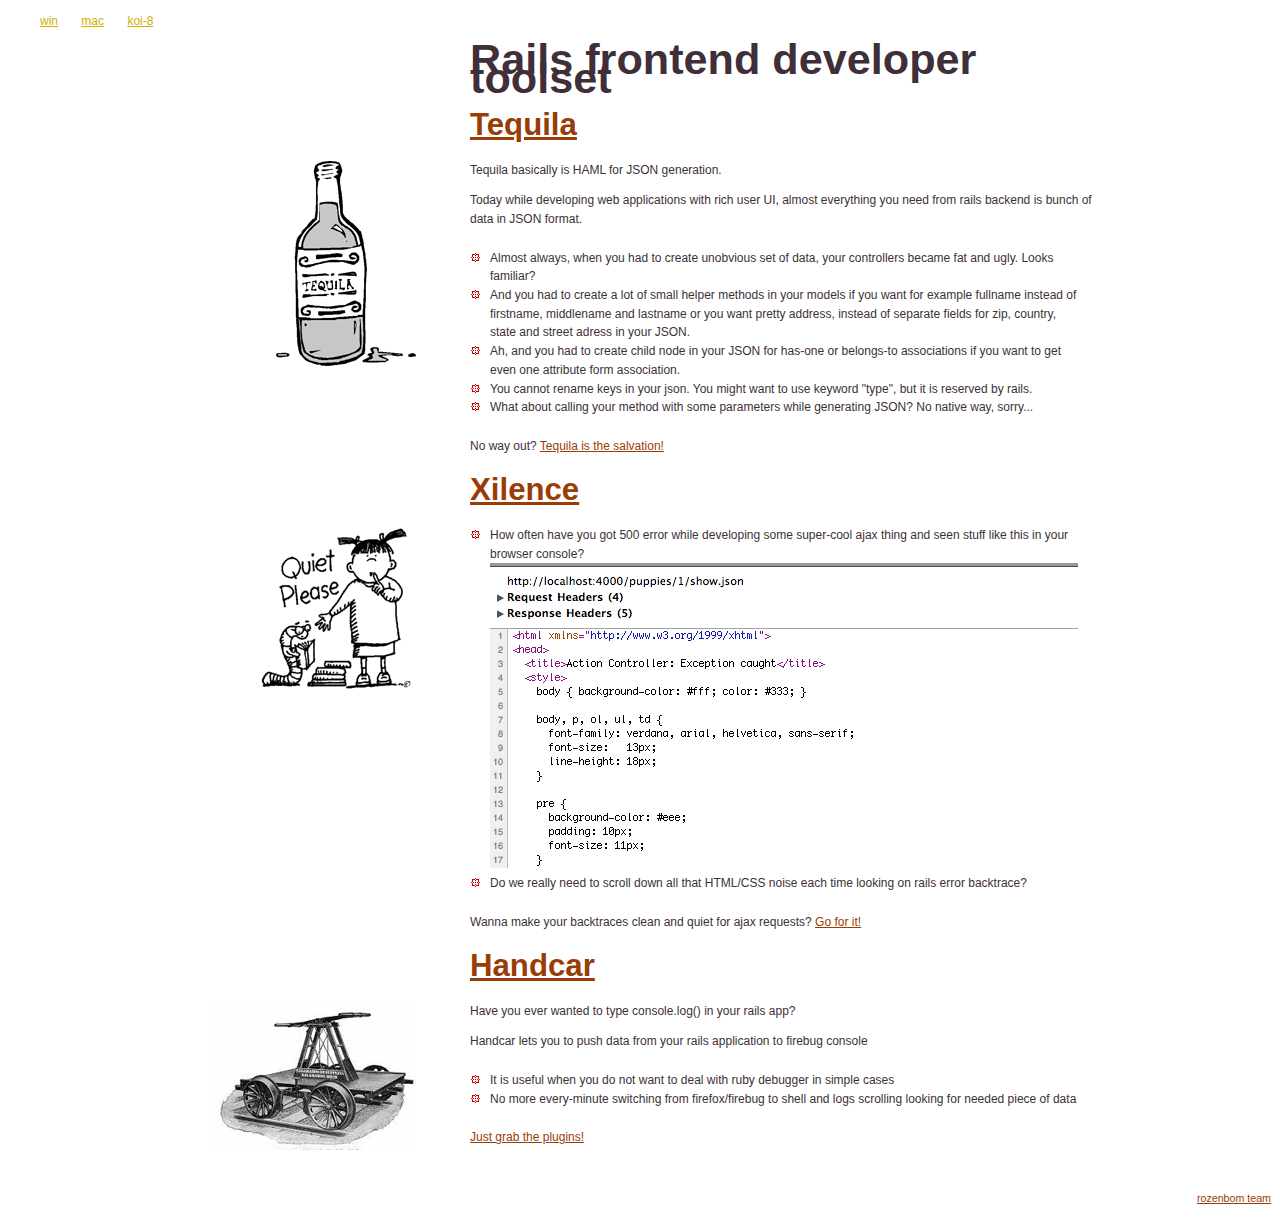
<file: index.html>
<!DOCTYPE html PUBLIC "-//W3C//DTD XHTML 1.0 Strict//EN" "http://www.w3.org/TR/xhtml1/DTD/xhtml1-strict.dtd">
<head>
<title>Rails frontend developer toolset</title>
<script type="text/javascript" src="/javascripts/jquery.js"></script>
<script type="text/javascript" src="/javascripts/application.js"></script>
<script type="text/javascript" src="http://use.typekit.com/gph4gke.js"></script>
<script type="text/javascript">try{Typekit.load();}catch(e){}</script>
<link rel="stylesheet" href="/stylesheets/application.css" type="text/css" />
</head>
<body>
<div id='wrap'>
<div id='header'>
<div id='content'>
<h1>Rails frontend developer toolset</h1>
<div class='block' id='tequila'>
<h2>
<a href="/tequila.html">Tequila</a>
</h2>
<div class='desc'>
<div class='img'>
<img alt='tequila' src='/images/tequila.png' />
</div>
<p>
Tequila basically is HAML for JSON generation.
</p>
<p>
Today while developing web applications with rich user UI,
almost everything you need from rails backend is bunch of data in JSON format.
</p>
<ul>
<li>
Almost always, when you had to create unobvious set of data,
your controllers became fat and ugly. Looks familiar?
<script src='http://gist.github.com/173322.js'></script>
</li>
<li>
And you had to create a lot of small helper methods in your models if you want for example
fullname instead of firstname, middlename and lastname or
you want pretty address, instead of separate fields for zip, country, state and street adress in your JSON.
</li>
<li>
Ah, and you had to create child node in your JSON for has-one or belongs-to associations if you want to get even one attribute form association.
</li>
<li>
You cannot rename keys in your json. You might want to use keyword "type", but it is reserved by rails.
</li>
<li>
What about calling your method with some parameters while generating JSON? No native way, sorry...
</li>
</ul>
<p>
No way out?
<a href="/tequila.html">Tequila is the salvation!</a>
</p>
</div>
</div>
<div class='block' id='xilence'>
<h2>
<a href="/xilence.html">Xilence</a>
</h2>
<div class='desc'>
<div class='img'>
<img alt='quiet please!' src='/images/xilence.png' />
</div>
<ul>
<li>
How often have you got 500 error while developing some super-cool ajax thing
and seen stuff like this in your browser console?
<img alt='Safari console rails backtrace noise' src='/images/safari-console-rails-backtrace.png' />
</li>
<li>Do we really need to scroll down all that HTML/CSS noise each time looking on rails error backtrace?</li>
</ul>
<p>
Wanna make your backtraces clean and quiet for ajax requests?
<a href="/xilence.html">Go for it!</a>
</p>
</div>
</div>
<div class='block' id='handcar'>
<h2>
<a href="/handcar.html">Handcar</a>
</h2>
<div class='desc'>
<div class='img'>
<img alt='handcar' src='/images/handcar.png' />
</div>
<p>
Have you ever wanted to type console.log() in your rails app?
<script src='http://gist.github.com/173543.js'></script>
</p>
<p>
Handcar lets you to push data from your rails application to firebug console<br/>
<ul>
<li>
It is useful when you do not want to deal with ruby debugger in simple cases
</li>
<li>
No more every-minute switching from firefox/firebug to shell and logs scrolling looking for needed piece of data
</li>
</ul>
</p>
<p>
<a href="/handcar.html">Just grab the plugins!</a>
</p>
</div>
</div>

</div>
</div>
<div id='navcontainer'>
<ul id='navlist'>
<li>
<a href='#'>win</a>
</li>
<li>
<a href='#'>mac</a>
</li>
<li>
<a href='#'>koi-8</a>
</li>
<li id='kidding' style='display:none'>
just kidding :)
</li>
</ul>
</div>
<div id='footer'>
<a href="/team.html">Rozenbom Team</a>
</div>
</div>
<script type='text/javascript'>
  //<![CDATA[
    j(document).ready(function(){
      j('#navlist a').click(function(){
        j('#kidding').show().fadeOut(4000);
        return false;
      });
    })
  //]]>
</script>
</body>
<script type="text/javascript">
var gaJsHost = (("https:" == document.location.protocol) ? "https://ssl." : "http://www.");
document.write(unescape("%3Cscript src='" + gaJsHost + "google-analytics.com/ga.js' type='text/javascript'%3E%3C/script%3E"));
</script>
<script type="text/javascript">
try {
var pageTracker = _gat._getTracker("UA-103317-6");
pageTracker._trackPageview();
} catch(err) {}</script>
</file>
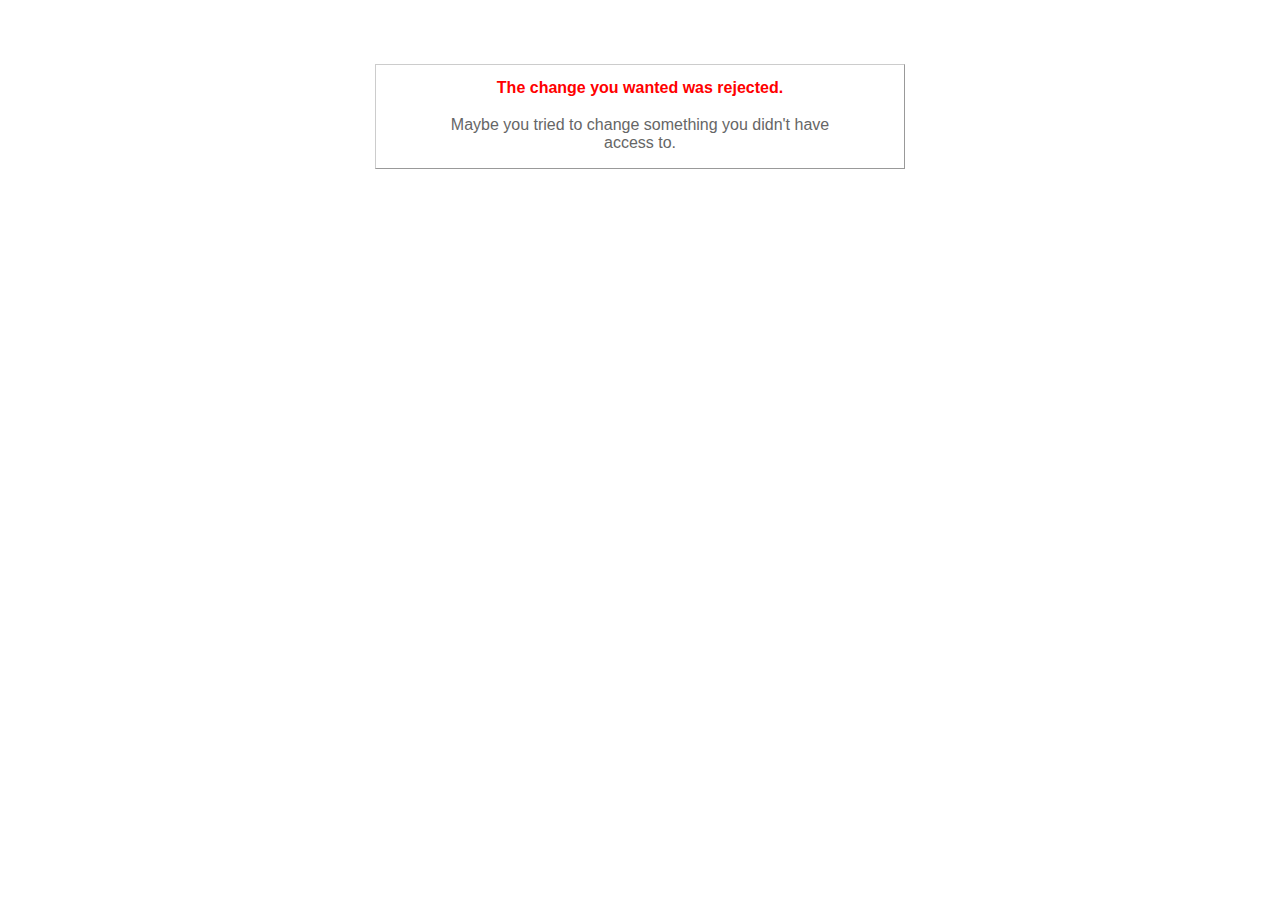
<file: 422.html>
<!DOCTYPE html PUBLIC "-//W3C//DTD XHTML 1.0 Transitional//EN"
       "http://www.w3.org/TR/xhtml1/DTD/xhtml1-transitional.dtd">

<html xmlns="http://www.w3.org/1999/xhtml" xml:lang="en" lang="en">

<head>
  <meta http-equiv="content-type" content="text/html; charset=UTF-8" />
  <title>The change you wanted was rejected (422)</title>
	<style type="text/css">
		body { background-color: #fff; color: #666; text-align: center; font-family: arial, sans-serif; }
		div.dialog {
			width: 25em;
			padding: 0 4em;
			margin: 4em auto 0 auto;
			border: 1px solid #ccc;
			border-right-color: #999;
			border-bottom-color: #999;
		}
		h1 { font-size: 100%; color: #f00; line-height: 1.5em; }
	</style>
</head>

<body>
  <!-- This file lives in public/422.html -->
  <div class="dialog">
    <h1>The change you wanted was rejected.</h1>
    <p>Maybe you tried to change something you didn't have access to.</p>
  </div>
</body>
</html>
</file>
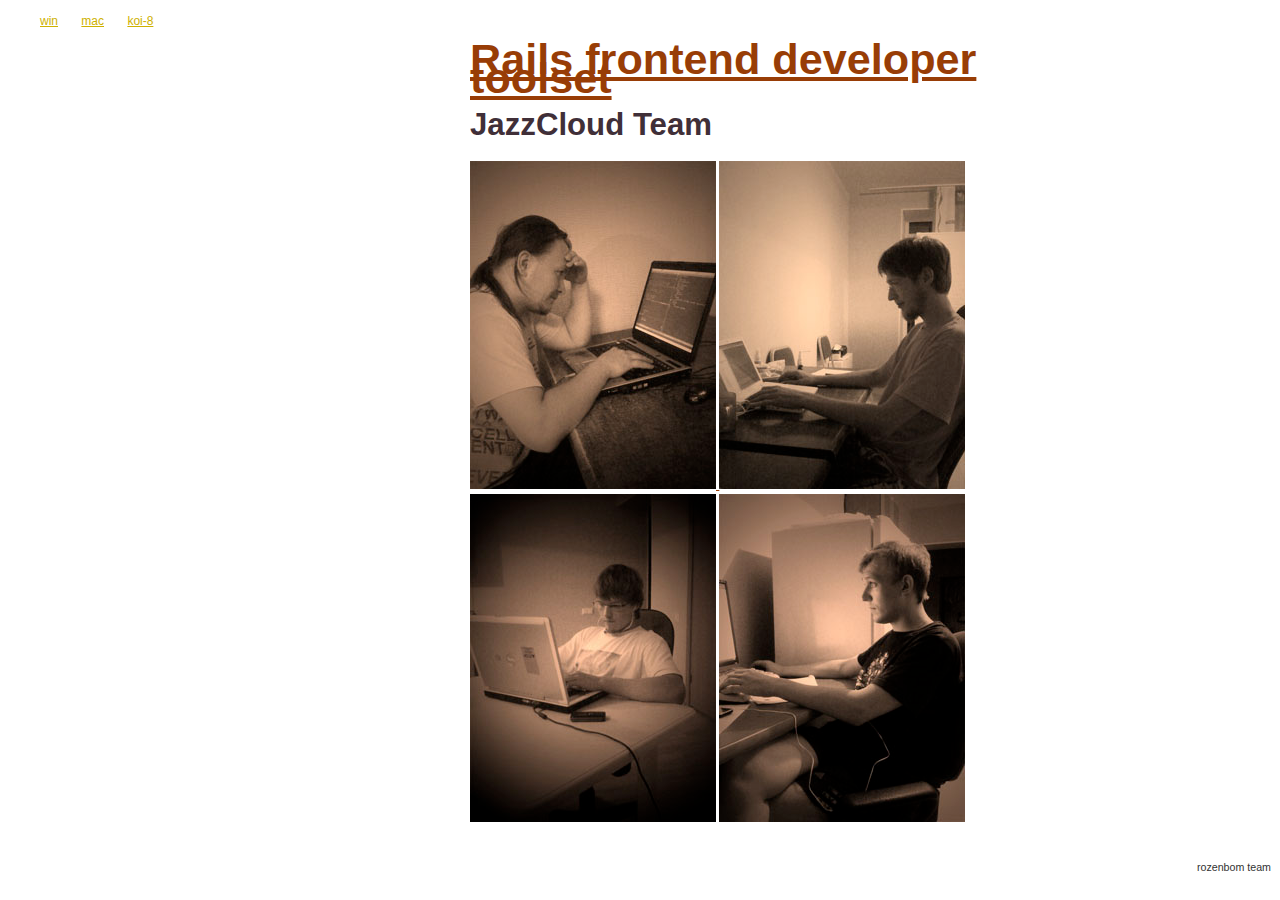
<file: team.html>
<!DOCTYPE html PUBLIC "-//W3C//DTD XHTML 1.0 Strict//EN" "http://www.w3.org/TR/xhtml1/DTD/xhtml1-strict.dtd">
<head>
<title>Jazzcloud Team</title>
<script type="text/javascript" src="/javascripts/jquery.js"></script>
<script type="text/javascript" src="/javascripts/application.js"></script>
<script type="text/javascript" src="http://use.typekit.com/gph4gke.js"></script>
<script type="text/javascript">try{Typekit.load();}catch(e){}</script>
<link rel="stylesheet" href="/stylesheets/application.css" type="text/css" />
</head>
<body>
<div id='wrap'>
<div id='header'>
<div id='content'>
<h1><a href="/">Rails frontend developer toolset</a></h1>
<h2>
JazzCloud Team
</h2>
<a href='http://twitter.com/_ex_'>
<img src='/images/team/eugene.jpg' title='Eugene Hlyzov' />
</a>
<a href='http://twitter.com/inem'>
<img src='/images/team/ivan.jpg' title='Ivan Nemytchenko' />
</a>
<img src='/images/team/alex.jpg' title='Alexandr Alexandrov' />
<a href='http://twitter.com/sletix'>
<img src='/images/team/oleg.jpg' title='Oleg Artamonov' />
</a>

</div>
</div>
<div id='navcontainer'>
<ul id='navlist'>
<li>
<a href='#'>win</a>
</li>
<li>
<a href='#'>mac</a>
</li>
<li>
<a href='#'>koi-8</a>
</li>
<li id='kidding' style='display:none'>
just kidding :)
</li>
</ul>
</div>
<div id='footer'>
Rozenbom Team
</div>
</div>
<script type='text/javascript'>
  //<![CDATA[
    j(document).ready(function(){
      j('#navlist a').click(function(){
        j('#kidding').show().fadeOut(4000);
        return false;
      });
    })
  //]]>
</script>
</body>
<script type="text/javascript">
var gaJsHost = (("https:" == document.location.protocol) ? "https://ssl." : "http://www.");
document.write(unescape("%3Cscript src='" + gaJsHost + "google-analytics.com/ga.js' type='text/javascript'%3E%3C/script%3E"));
</script>
<script type="text/javascript">
try {
var pageTracker = _gat._getTracker("UA-103317-6");
pageTracker._trackPageview();
} catch(err) {}</script>
</file>
<file: stylesheets/application.css>
body {
  background: white;
  margin: 0;
  font: 9pt/14pt 'Lucida Grande', Verdana, Helvetica, sans-serif; }

a {
  color: #983D06;
  text-decoration: underline; }
  a:hover {
    color: #983D06; }
  a:visited {
    color: #CEB100; }
    a:visited:hover {
      color: #983D06; }
  a img {
    border: 0; }

#header {
  width: 960px;
  margin-left: auto;
  margin-right: auto;
  text-align: center;
  border: 0;
  padding: 0; }

h1 {
/*  font-family: Georgia;*/
  font-size: 3.6em;
/*  font-style: italic; */
  }

h2 {
/*  font-family: Georgia;*/
  font-size: 2.6em;
/*  font-style: italic; */
  }

h3 {
/*  font-family: Georgia;*/
  font-size: 1.3em;
/*  font-style: italic; */
  }

h4 {
/*  font-family: Georgia;*/
  font-size: 1em;
/*  font-style: italic; */
  }

.img {
  float: left;
  height: 0px; }
  .img img {
    position: relative;
    right: 300px; }

#wrap {
  width: 100%;
  margin-left: auto;
  margin-right: auto; }

#container {
  margin-right: 25%; }

#content {
  background: transparent;
  width: 629px;
  margin-top: 0;
  padding: 21px;
  color: #402F38;
  text-align: left;
  float: right; }
  #content ul {
    padding: 0;
    margin: 20px; }
    #content ul li {
      padding: 0;
      margin: 0;
      list-style-image: url(/images/0163_red-rose.png); }

#navcontainer {
  float: left; }

#navlist li {
  list-style-type: none;
  display: inline;
  text-align: right;
  padding-right: 20px;
  font-family: 'Lucida Grande', Verdana, Helvetica, sans-serif;
  font-size: 12px;
  text-transform: lowercase;
  color: #666666; }
  #navlist li a:link {
    color: #CEB100; }
  #navlist li a:visited {
    color: #222; }
  #navlist li a:hover {
    color: #983D06; }

.content {
  padding: 21px;
  text-align: justify;
  font: 9pt/14pt 'Lucida Grande', Verdana, Helvetica, sans-serif; }

#footer {
  width: 100%;
  padding: 9px;
  text-align: right;
  text-transform: lowercase;
  font: 8pt/14pt 'Lucida Grande', Verdana, Helvetica, sans-serif;
  color: #333333;
  float: right; }
</file>
